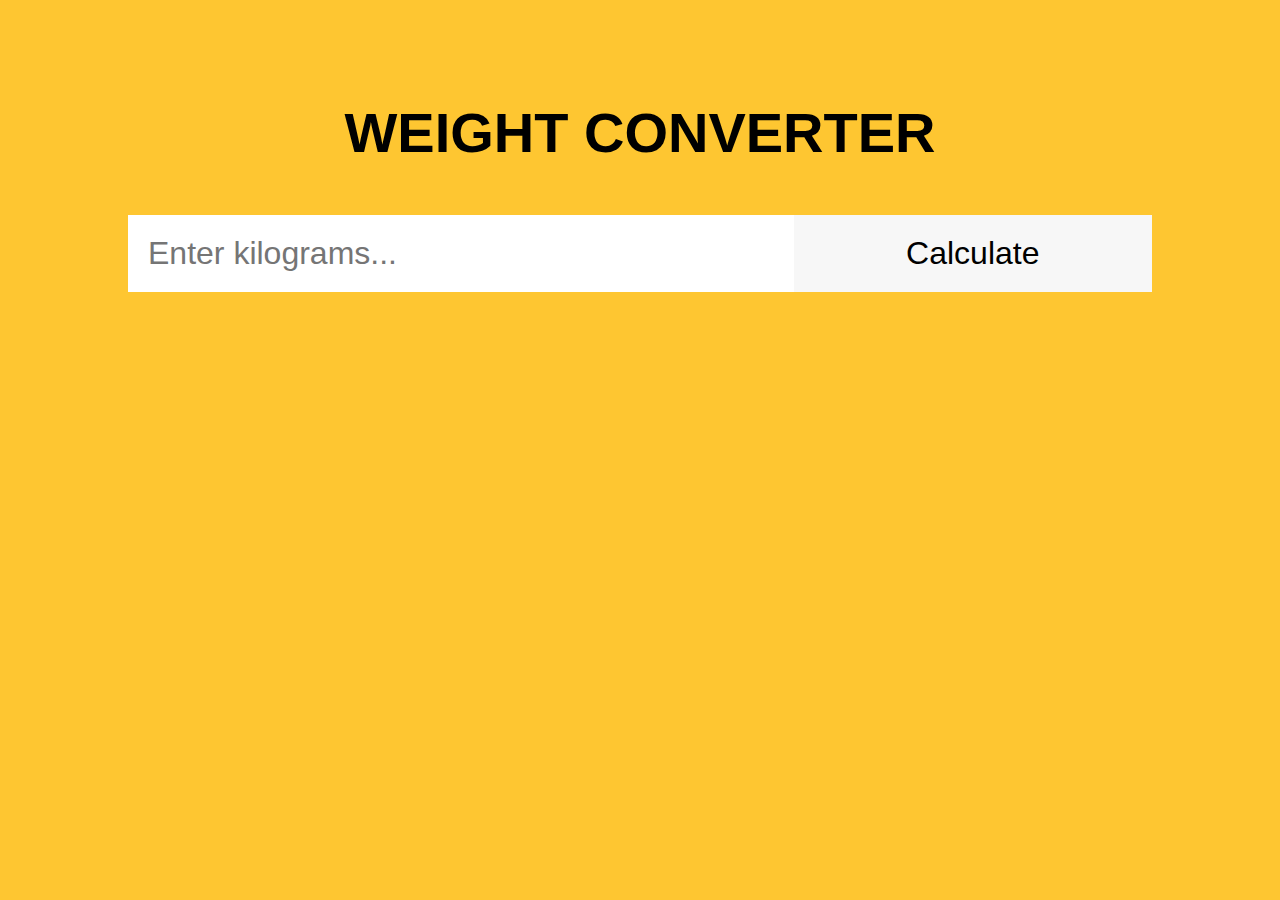
<file: JS Tasks/Task 1/Index.html>
<!DOCTYPE html>
<html lang="en">
  <head>
    <meta charset="UTF-8" />
    <title>Weight Converter</title>
    <!-- Custom CSS -->
    <link rel="stylesheet" href="style.css" />
    <!-- Custom JS -->
    <script defer src="./script.js"></script>
  </head>
  <body>
    <header>
      <!-- Header code-->
    </header>

    <main>
      <div class="wrapper">
        <h1 class="headline">Weight Converter</h1>
        <!-- Users input -->
        <form>
          <input type="text" id="search" placeholder="Enter kilograms..." />
          <input type="submit" id="submit-btn" value="Calculate" />
        </form>
        <!-- Place for output after form submission -->
        <div id="output"></div>
      </div>
    </main>

    <footer>
      <!-- Footer code -->
    </footer>
  </body>
</html>
</file>
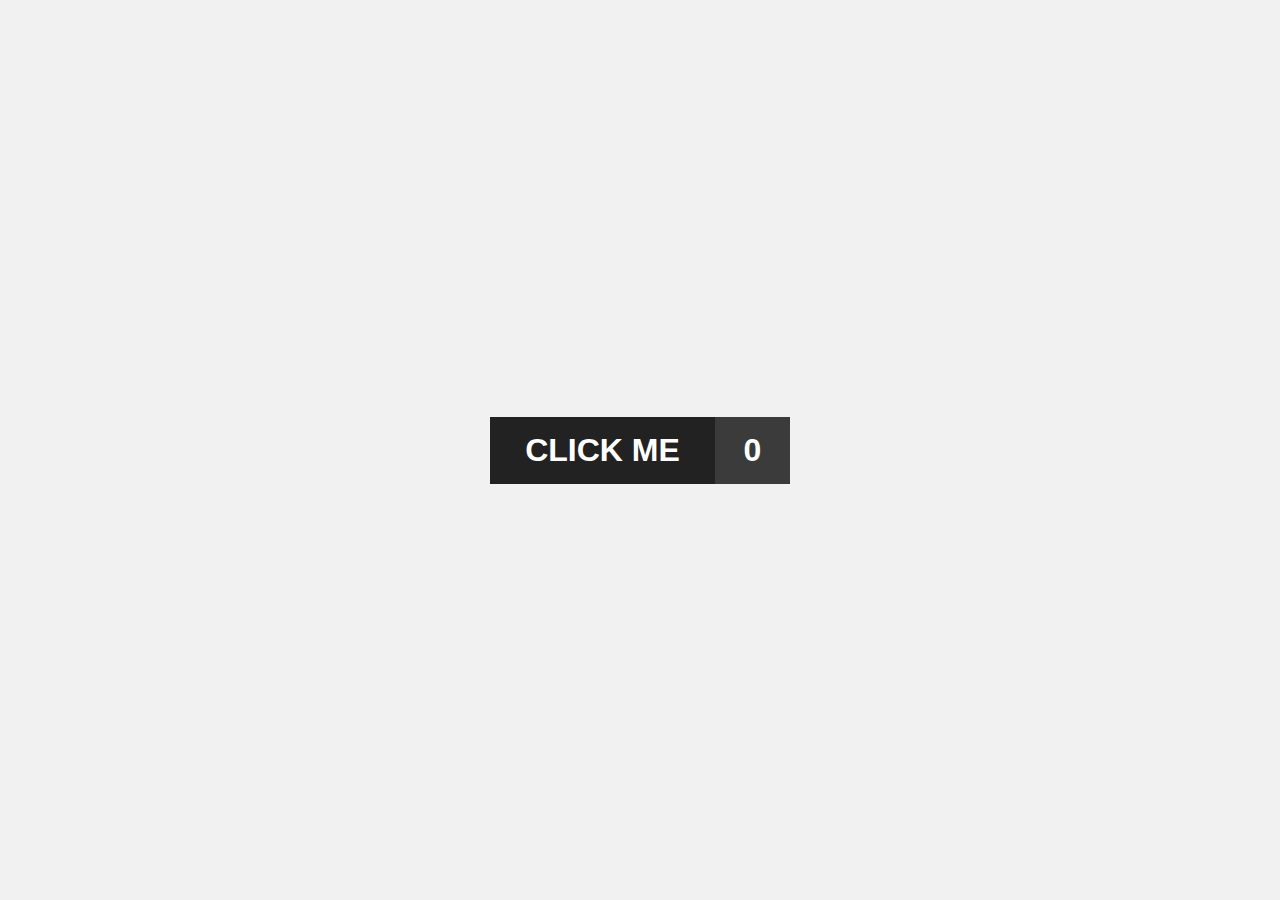
<file: JS Tasks/Task 2/index.html>
<!DOCTYPE html>
<html lang="en">
  <head>
    <meta charset="UTF-8" />
    <title>Change button state</title>
    <!-- Custom CSS -->
    <link rel="stylesheet" href="./style.css" />
    <!-- Custom JS -->
    <script defer src="./script.js"></script>
  </head>
  <body>
    <header>
      <!-- Header code-->
    </header>

    <main>
      <div class="wrapper">
        <div class="btn">
          <div id="btn__element">CLICK ME</div>
          <div id="btn__state">0</div>
        </div>
      </div>
    </main>

    <footer>
      <!-- Footer code -->
    </footer>
  </body>
</html>
</file>
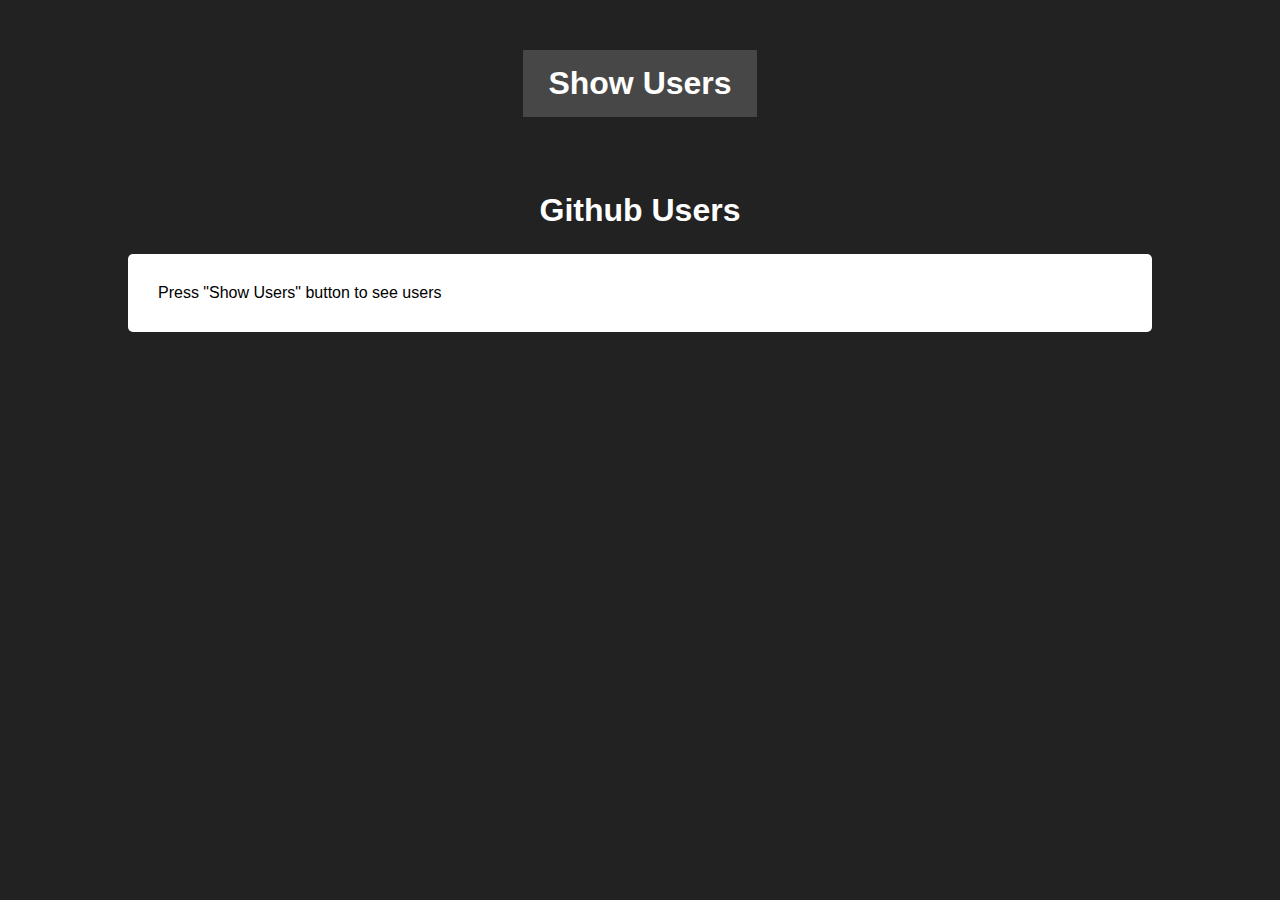
<file: JS Tasks/Task 3/index.html>
<!DOCTYPE html>
<html lang="en">
  <head>
    <meta charset="UTF-8" />
    <title>Show Github users</title>
    <!-- Custom CSS -->
    <link rel="stylesheet" href="./style.css" />
    <!-- Custom JS -->
    <script defer  src="./script.js" ></script>
  </head>
  <body>
    <header>
      <!-- Header code-->
    </header>

    <main>
      <div class="wrapper">
        <div class="btn-container">
          <button id="btn">Show Users</button>
        </div>
        <div class="output-cointainer">
          <h1>Github Users</h1>
          <div id="output">
            <!-- Results goes here -->
            <p id="message">Press "Show Users" button to see users</p>
          </div>
        </div>
      </div>
    </main>

    <footer>
      <!-- Footer code -->
    </footer>
  </body>
</html>
</file>
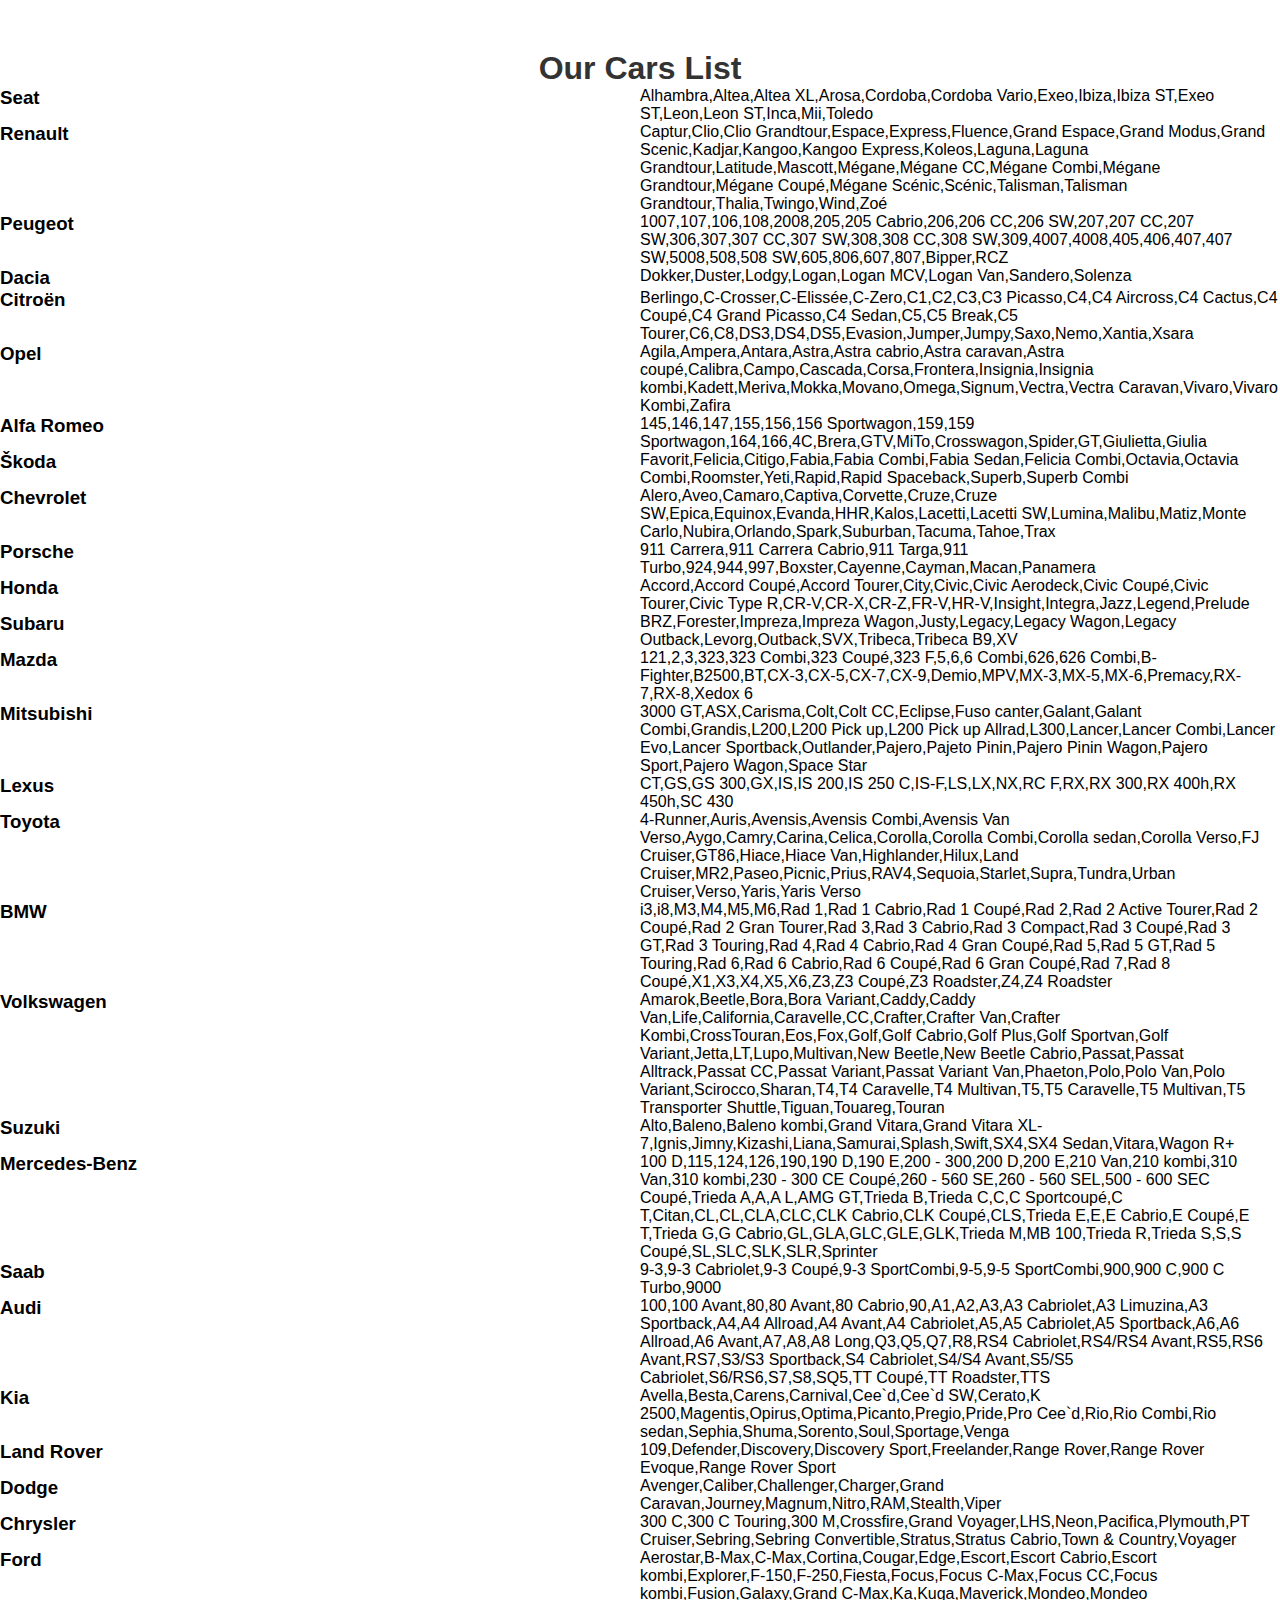
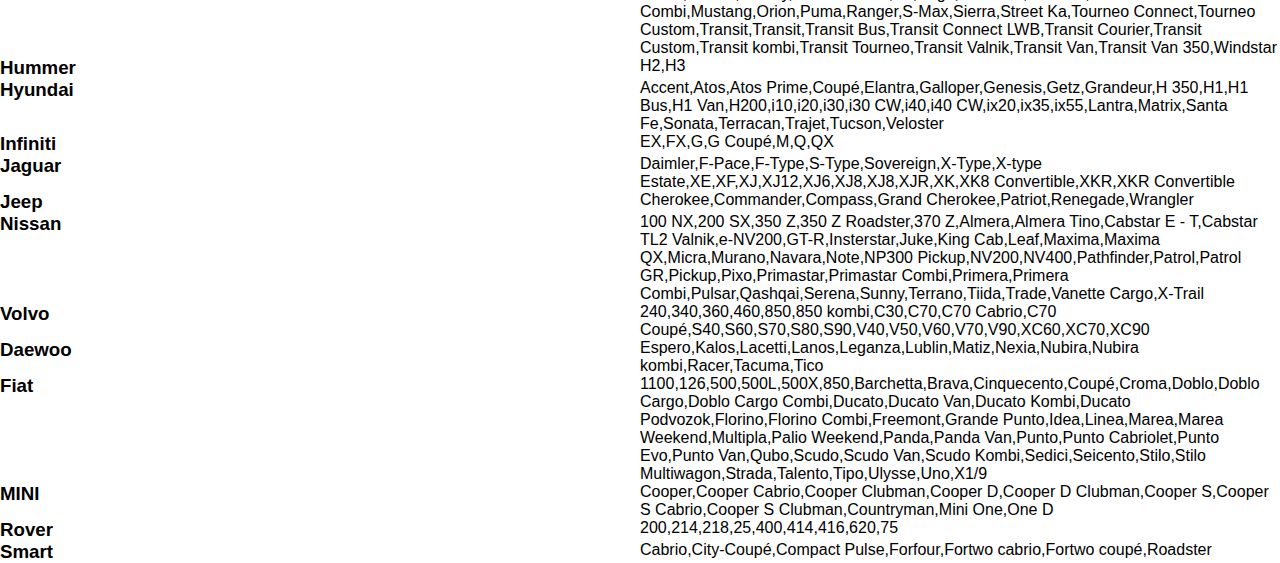
<file: JS Tasks/Task 4/Index.html>
<!DOCTYPE html>
<html lang="en">
  <head>
    <meta charset="UTF-8" />
    <title>Cars list</title>
    <!-- Custom CSS -->
    <link rel="stylesheet" href="./style.css" />
    <!-- Custom JS -->
    <script defer src="./script.js"></script>
  </head>
  <body>
    <header>
      <!-- Header code-->
    </header>

    <main>
      <div class="wrapper">
        <div class="container">
          <h1>Our Cars List</h1>
          <div id="output">
            <!-- Results goes here -->
          </div>
        </div>
      </div>
    </main>

    <footer>
      <!-- Footer code -->
    </footer>
  </body>
</html>
</file>
<file: JS Tasks/Task 1/style.css>
/* Resets */
* {
  margin: 0;
  padding: 0;
  box-sizing: border-box;
  font-family: 'Trebuchet MS', 'Lucida Sans Unicode', 'Lucida Grande',
    'Lucida Sans', Arial, sans-serif;
}

/* Mobile first */
.wrapper {
  min-height: 100vh;
  min-width: calc(100vw - (100vw - 100%));
  background-color: #fec631;
}

.headline {
  padding-top: 100px;
  font-size: 2.5em;
  text-align: center;
  color: #000;
  text-transform: uppercase;
}

form {
  max-width: 80%;
  margin: 50px auto;
  display: flex;
  flex-wrap: wrap;
}

#search {
  width: 65%;
  margin: 0;
  padding: 20px;
  outline: 0;
  border: 0;
  font-size: 1.1em;
}

#submit-btn {
  width: 35%;
  background-color: #f7f7f7;
  border: 0;
  outline: 0;
  font-size: 1.1em;
}

#submit-btn:hover {
  cursor: pointer;
  background-color: #000;
  color: #fff;
}

/* Tablet */
@media screen and (min-width: 768px) {
  .headline {
    font-size: 3.5em;
  }

  #search,
  #submit-btn {
    font-size: 2em;
  }
}
</file>
<file: JS Tasks/Task 2/style.css>
/* Resets */
* {
  margin: 0;
  padding: 0;
  box-sizing: border-box;
  font-family: 'Trebuchet MS', 'Lucida Sans Unicode', 'Lucida Grande',
    'Lucida Sans', Arial, sans-serif;
}

/* Mobile first */
.wrapper {
  min-height: 100vh;
  min-width: calc(100vw - (100vw - 100%));
  display: flex;
  justify-content: center;
  align-items: center;
  background-color: #f1f1f1;
}

.btn {
  width: 300px;
  display: flex;
  justify-content: center;
  flex-wrap: wrap;
}
#btn__element {
  width: 75%;
  padding: 15px 25px;
  background-color: #222;
  border: #222;
  color: #fff;
  font-weight: bold;
  font-size: 2em;
  text-align: center;
}

#btn__element:hover {
  cursor: pointer;
  background-color: rgb(59, 59, 59);
}

#btn__state {
  width: 25%;
  padding: 15px 25px;
  background-color: rgb(59, 59, 59);
  border: #222;
  color: #fff;
  font-weight: bold;
  font-size: 2em;
  text-align: center;
}
</file>
<file: JS Tasks/Task 3/style.css>
/* Resets */
* {
  margin: 0;
  padding: 0;
  box-sizing: border-box;
  font-family: 'Trebuchet MS', 'Lucida Sans Unicode', 'Lucida Grande',
    'Lucida Sans', Arial, sans-serif;
}

/* Mobile first */
.wrapper {
  min-height: 100vh;
  min-width: calc(100vw - (100vw - 100%));
  display: flex;
  flex-direction: column;
  align-items: center;
  background-color: #222;
}

.btn-container {
  width: 100%;
  display: flex;
  flex-direction: column;
  align-items: center;
}

.btn-container #btn {
  margin: 50px 0;
  padding: 15px 25px;
  background-color: #474747;
  border: #222;
  color: #fff;
  font-weight: bold;
  font-size: 2em;
  text-align: center;
}

.btn-container #btn:hover {
  cursor: pointer;
  opacity: 0.9;
}

.output-cointainer {
  width: 100%;
  margin: 25px 0;
  display: flex;
  flex-direction: column;
  align-items: center;
}

.output-cointainer h1 {
  color: #fff;
}

.output-cointainer #output {
  width: 80%;
  margin-top: 25px;
  padding: 30px;
  border-radius: 5px;
  background-color: #fff;
}
</file>
<file: JS Tasks/Task 4/style.css>
/* Resets */
* {
  margin: 0;
  padding: 0;
  box-sizing: border-box;
  font-family: 'Trebuchet MS', 'Lucida Sans Unicode', 'Lucida Grande',
    'Lucida Sans', Arial, sans-serif;
}

/* Mobile first */
.wrapper {
  min-height: 100vh;
  min-width: calc(100vw - (100vw - 100%));
  display: flex;
  flex-direction: column;
  align-items: center;
}

.container {
  width: 100%;
  display: flex;
  flex-direction: column;
  align-items: center;
}

.container h1 {
  margin-top: 50px;
  color: #333;
}

#output {
  display: grid;
  grid-template-columns: 1fr 1fr ;
}
</file>
